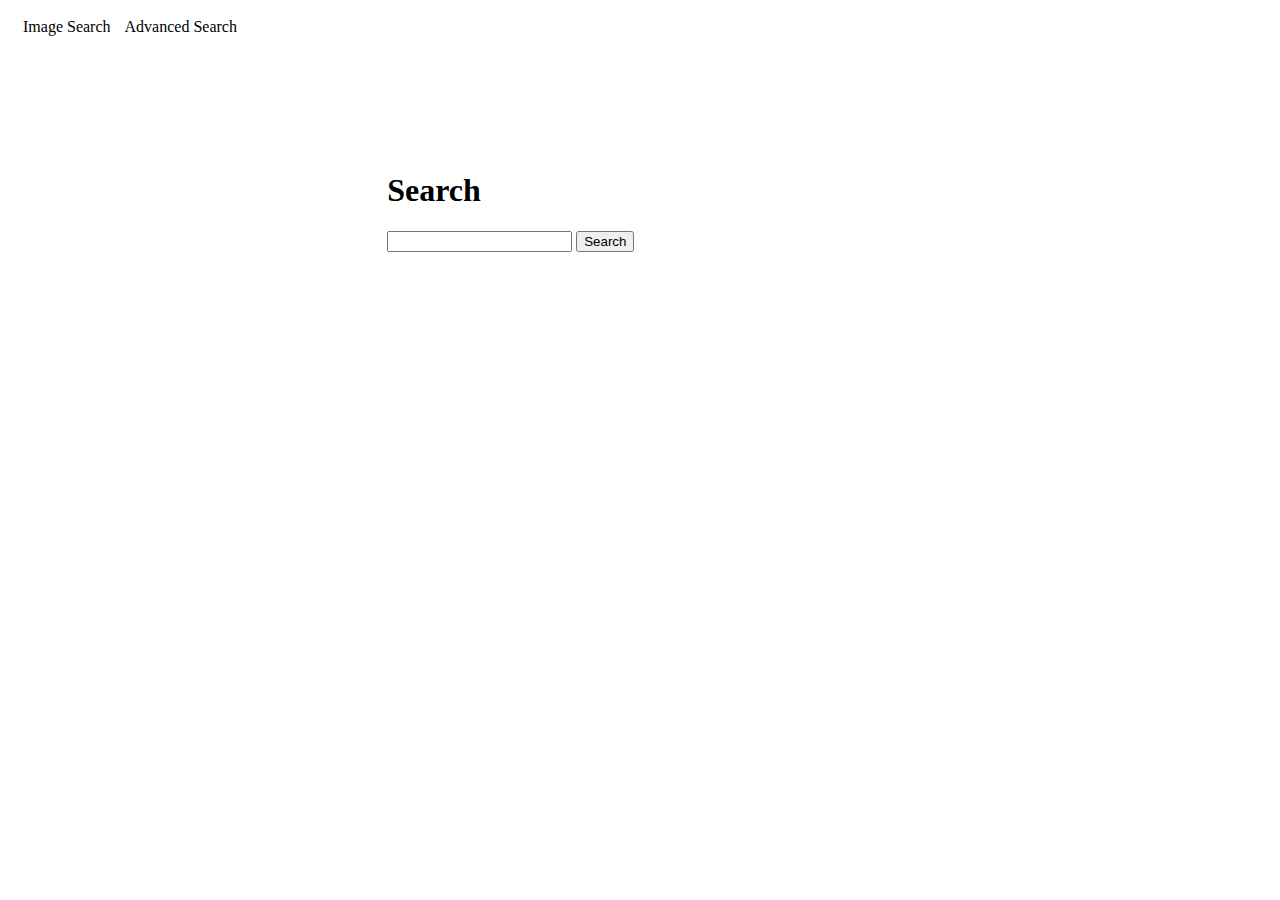
<file: index.html>
<!DOCTYPE html>
<html lang="en">
  <head>
    <title>Search</title>
    <meta name="viewport" content="width=device-width, initial-scale=1.0" />
    <link
      href="https://cdn.jsdelivr.net/npm/bootstrap@5.0.0-beta3/dist/css/bootstrap.min.css"
      rel="stylesheet"
      integrity="sha384-eOJMYsd53ii+scO/bJGFsiCZc+5NDVN2yr8+0RDqr0Ql0h+rP48ckxlpbzKgwra6"
      crossorigin="anonymous"
    />
    <link rel="stylesheet" href="style.css" />
  </head>
  <body>
    <nav>
      <a href="/image.html">Image Search</a>
      <a href="/advanced.html">Advanced Search</a>
    </nav>
    <div class="container">
      <h1 class="display-6">Search</h1>
      <form action="https://www.google.com/search">
        <div class="input-group mb-3">
          <input type="text" name="q" class="form-control" />
          <button class="btn btn-primary" type="submit" id="button-addon2">
            Search
          </button>
        </div>
      </form>
    </div>
  </body>
</html>
</file>
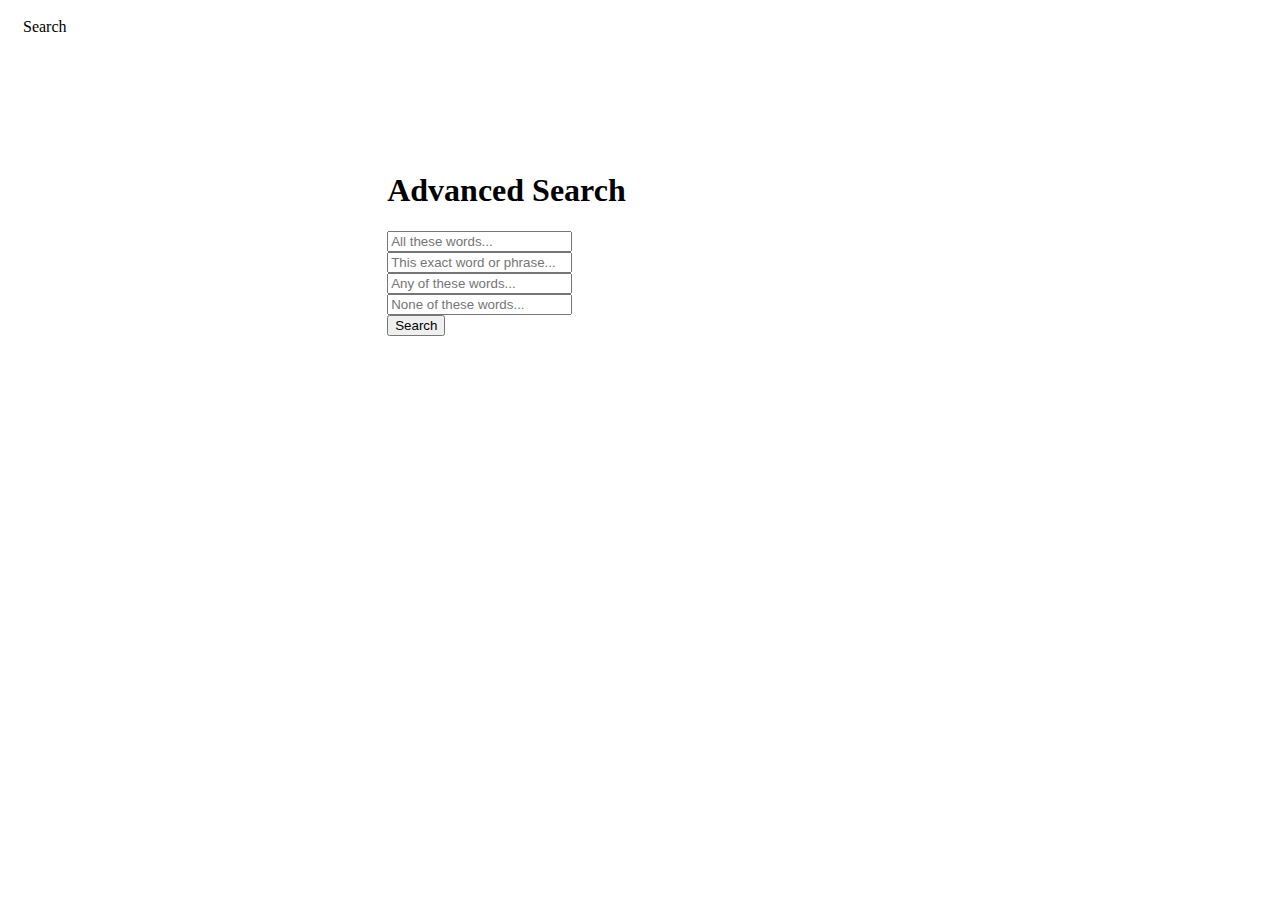
<file: advanced.html>
<!DOCTYPE html>
<html lang="en">
  <head>
    <title>Advanced Search</title>
    <meta name="viewport" content="width=device-width, initial-scale=1.0" />
    <link
      href="https://cdn.jsdelivr.net/npm/bootstrap@5.0.0-beta3/dist/css/bootstrap.min.css"
      rel="stylesheet"
      integrity="sha384-eOJMYsd53ii+scO/bJGFsiCZc+5NDVN2yr8+0RDqr0Ql0h+rP48ckxlpbzKgwra6"
      crossorigin="anonymous"
    />
    <link rel="stylesheet" href="style.css" />
  </head>
  <body>
    <nav>
      <a href="/index.html">Search</a>
    </nav>
    <div class="container">
      <h1 class="display-6">Advanced Search</h1>
      <form action="https://www.google.com/search">
        <div class="input-group mb-3">
          <input
            placeholder="All these words..."
            type="text"
            name="as_q"
            class="form-control"
            id="field1"
            value=""
          />
        </div>
        <div class="input-group mb-3">
          <input
            placeholder="This exact word or phrase..."
            type="text"
            name="as_epq"
            class="form-control"
            id="field2"
            value=""
          />
        </div>
        <div class="input-group mb-3">
          <input
            placeholder="Any of these words..."
            type="text"
            name="as_oq"
            class="form-control"
            id="field3"
            value=""
          />
        </div>
        <div class="input-group mb-3">
          <input
            placeholder="None of these words..."
            type="text"
            name="as_eq"
            class="form-control"
            id="field4"
            value=""
          />
        </div>
        <input type="submit" value="Search" class="btn btn-primary" />
      </form>
    </div>
  </body>
</html>
</file>
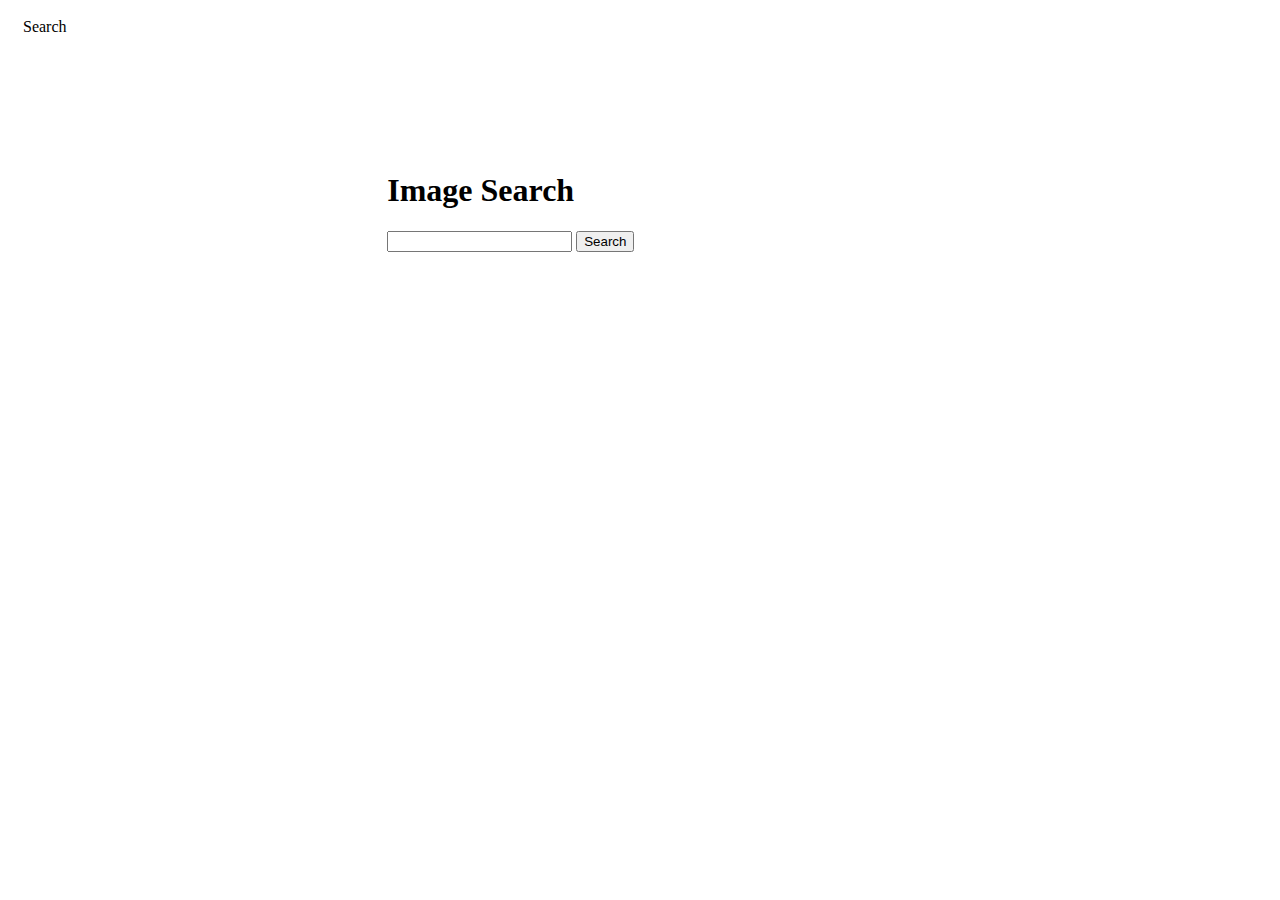
<file: image.html>
<!DOCTYPE html>
<html lang="en">
  <head>
    <title>Image Search</title>
    <meta name="viewport" content="width=device-width, initial-scale=1.0" />
    <link
      href="https://cdn.jsdelivr.net/npm/bootstrap@5.0.0-beta3/dist/css/bootstrap.min.css"
      rel="stylesheet"
      integrity="sha384-eOJMYsd53ii+scO/bJGFsiCZc+5NDVN2yr8+0RDqr0Ql0h+rP48ckxlpbzKgwra6"
      crossorigin="anonymous"
    />
    <link rel="stylesheet" href="style.css" />
  </head>
  <body>
    <nav>
      <a href="/index.html">Search</a>
    </nav>
    <div class="container">
      <h1 class="display-6">Image Search</h1>
      <form action="https://www.google.com/images">
        <div class="input-group mb-3">
          <input type="text" name="q" class="form-control" />
          <button class="btn btn-primary" type="submit" id="button-addon2">
            Search
          </button>
        </div>
      </form>
    </div>
  </body>
</html>
</file>
<file: style.css>
.container {
  width: 40%;
  margin-right: auto;
  margin-left: auto;
  margin-top: 10%;
}

nav {
  padding: 10px;
}

a {
  margin: 5px;
  color: black;
  text-decoration: none;
}

a:visited {
  color: black;
}

a:hover {
  text-decoration: underline;
}
</file>
